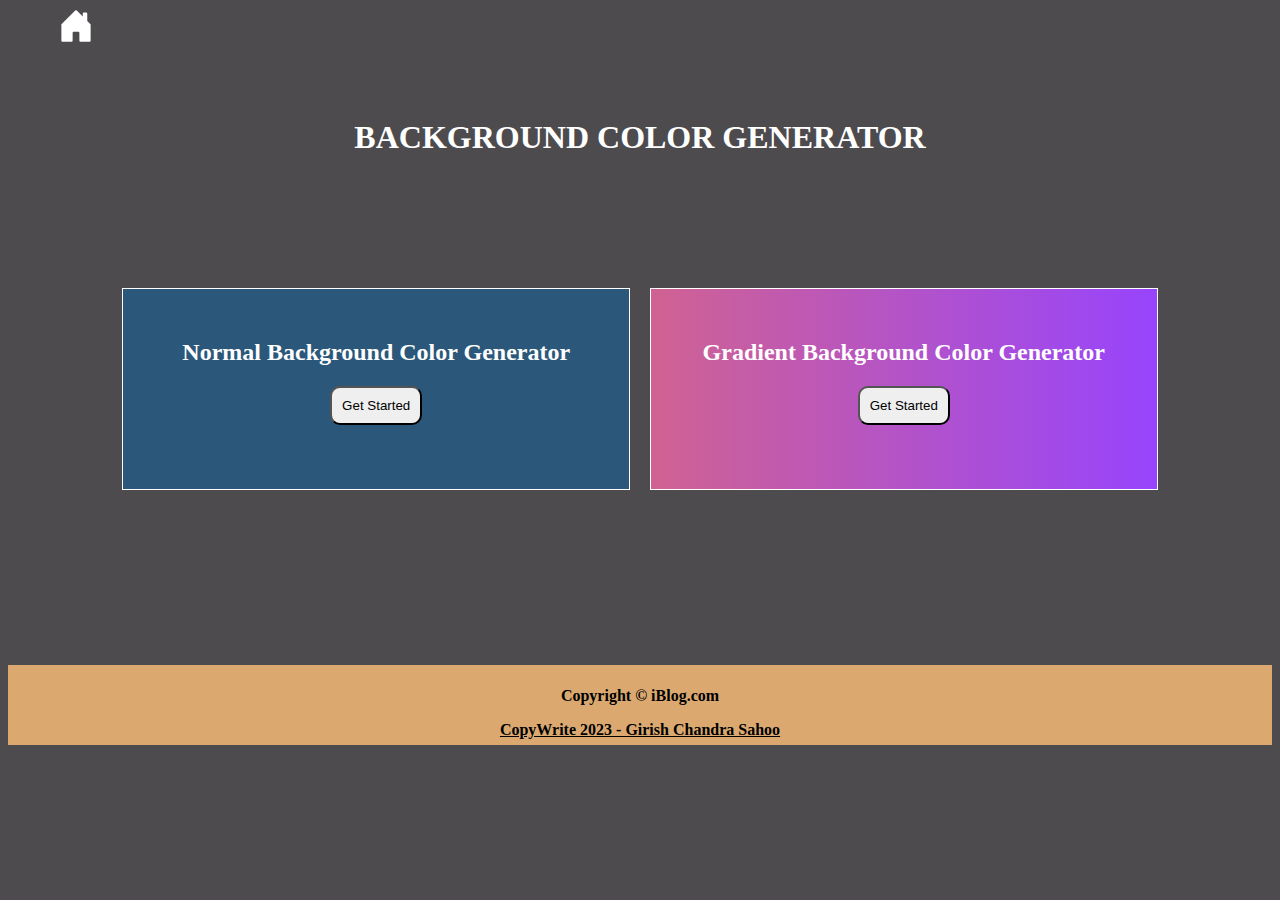
<file: index.html>
<!DOCTYPE html>
<html>
<head>
	<link rel="stylesheet" type="text/css" href="style.css">
	<meta charset="utf-8">
	<meta name="viewport" content="width=device-width, initial-scale=1">
	<title>Background Generator Tool</title>
</head>
<body style="background-color : #4d4b4e  ;">
	<a class="navbar" href="index.html"><svg xmlns="http://www.w3.org/2000/svg" width="36" height="36" fill="currentColor" class="bi bi-house-door-fill" viewBox="0 0 16 16">
  <path d="M6.5 14.5v-3.505c0-.245.25-.495.5-.495h2c.25 0 .5.25.5.5v3.5a.5.5 0 0 0 .5.5h4a.5.5 0 0 0 .5-.5v-7a.5.5 0 0 0-.146-.354L13 5.793V2.5a.5.5 0 0 0-.5-.5h-1a.5.5 0 0 0-.5.5v1.293L8.354 1.146a.5.5 0 0 0-.708 0l-6 6A.5.5 0 0 0 1.5 7.5v7a.5.5 0 0 0 .5.5h4a.5.5 0 0 0 .5-.5Z"/>
</svg></a>
	 <div class="head" id="head">
	 	<h1>BACKGROUND COLOR GENERATOR</h1>
	 </div>

	 <div id="options">
	 	<div id="normal">
	 		<h2>Normal Background Color Generator</h2>
	 		<button type="button" onclick="document.location='normal.html'">Get Started</button>
	 	</div>
	 	<div id="gradient">
	 		<h2>Gradient Background Color Generator</h2>
	 		<button type="button" onclick="document.location='gradient.html'">Get Started</button>
		</div>
	 </div>
	  <div class="footer">
        <p>Copyright &copy; iBlog.com </p>
        <a href="">CopyWrite 2023 - Girish Chandra Sahoo</a>
    </div>
	<script type="text/javascript" src="app.js"></script>
</body>
</html>
</file>
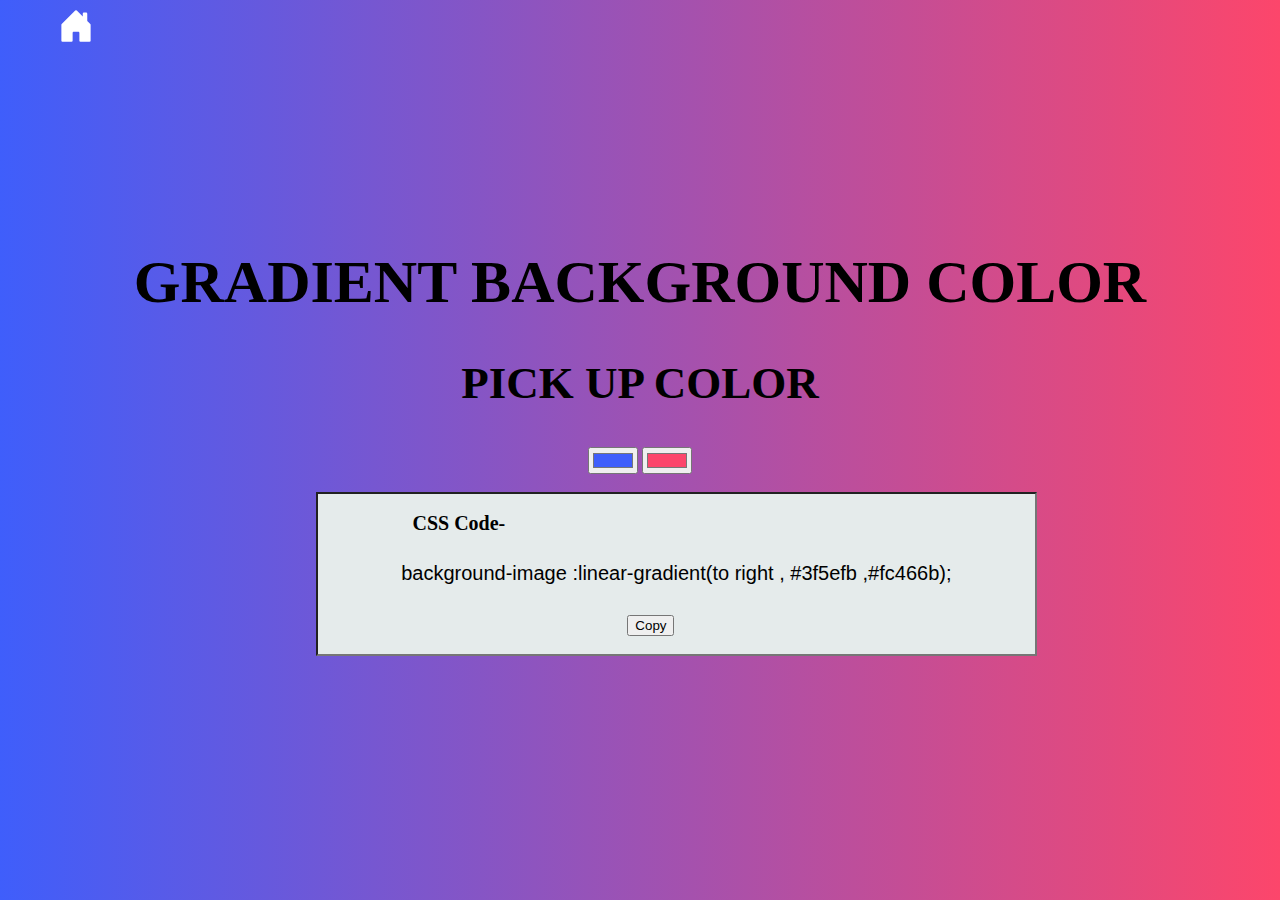
<file: gradient.html>
<!DOCTYPE html>
<html>
<head>
	<link rel="stylesheet" type="text/css" href="style.css">
	<meta charset="utf-8">
	<meta name="viewport" content="width=device-width, initial-scale=1">
	<title>Gradient Background Changer</title>
	
</head>
<body id="body" onload="gradient()">
	 
	 <a class="navbar" href="index.html"><svg xmlns="http://www.w3.org/2000/svg" width="36" height="36" fill="currentColor" class="bi bi-house-door-fill" viewBox="0 0 16 16">
  <path d="M6.5 14.5v-3.505c0-.245.25-.495.5-.495h2c.25 0 .5.25.5.5v3.5a.5.5 0 0 0 .5.5h4a.5.5 0 0 0 .5-.5v-7a.5.5 0 0 0-.146-.354L13 5.793V2.5a.5.5 0 0 0-.5-.5h-1a.5.5 0 0 0-.5.5v1.293L8.354 1.146a.5.5 0 0 0-.708 0l-6 6A.5.5 0 0 0 1.5 7.5v7a.5.5 0 0 0 .5.5h4a.5.5 0 0 0 .5-.5Z"/>
</svg></a>
	<div id="contain">
	 <div id="nrmlhead">
	 	<h1>GRADIENT BACKGROUND COLOR</h1>
	 	<h2>PICK UP COLOR</h2>
	 </div>

	 <div id="color">
	 	<input type="color"  id="gradientcolor1" value="#3f5efb"  onchange="gradient()">
	 	<input type="color"  id="gradientcolor2" value="#fc466b" onchange="gradient()"><br><br>
	 	
	 </div>
</div>
	<div id="code">
		<div class="codex1">
		<h3>CSS Code-</h3>
		<input type="text" class="info1 info" value="">
		<button id="copy" onclick="copy()">Copy</button>
	</div>
	</div>
	<script type="text/javascript" src="app.js"></script>


</body>
</html>
</file>
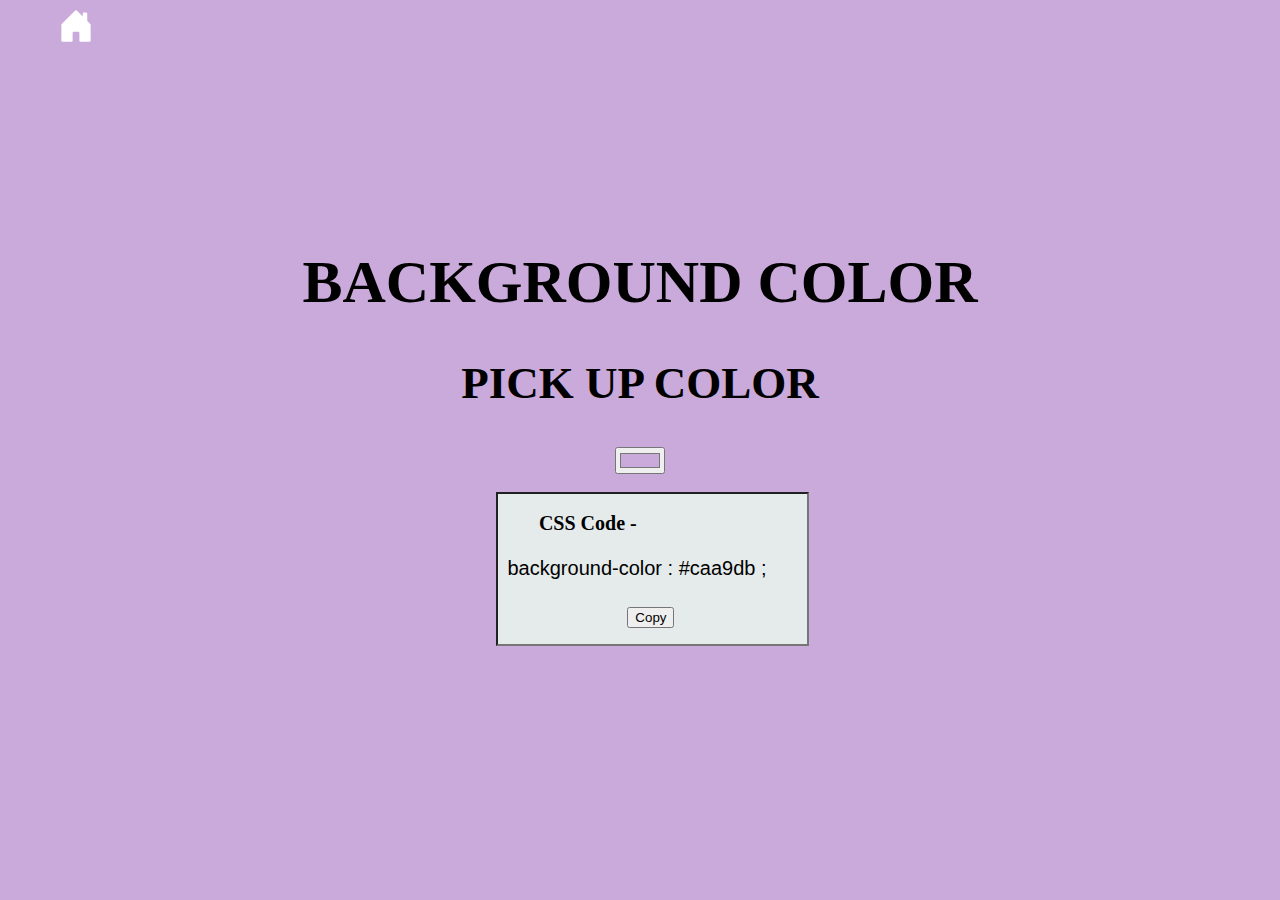
<file: normal.html>
<!DOCTYPE html>
<html>
<head>
	<link rel="stylesheet" type="text/css" href="style.css">
	<meta charset="utf-8">
	<meta name="viewport" content="width=device-width, initial-scale=1">
	<title>Normal Background Changer</title>
</head>
<body id="body" onload="color()">
	 <a class="navbar" href="index.html"><svg xmlns="http://www.w3.org/2000/svg" width="36" height="36" fill="currentColor" class="bi bi-house-door-fill" viewBox="0 0 16 16">
  <path d="M6.5 14.5v-3.505c0-.245.25-.495.5-.495h2c.25 0 .5.25.5.5v3.5a.5.5 0 0 0 .5.5h4a.5.5 0 0 0 .5-.5v-7a.5.5 0 0 0-.146-.354L13 5.793V2.5a.5.5 0 0 0-.5-.5h-1a.5.5 0 0 0-.5.5v1.293L8.354 1.146a.5.5 0 0 0-.708 0l-6 6A.5.5 0 0 0 1.5 7.5v7a.5.5 0 0 0 .5.5h4a.5.5 0 0 0 .5-.5Z"/>
</svg></a>
	<div id="contain">
	 <div id="nrmlhead">
	 	<h1>BACKGROUND COLOR</h1>
	 	<h2>PICK UP COLOR</h2>
	 </div>

	 <div id="color">
	 	<input type="color" name="nrmlcolor" id="nrmlcolor" onchange="color()" value="#caa9db"><br><br>

	 </div>
</div>
	<div id="code">
		<div class="codex">
		<h3>CSS Code -</h3>
		<input type="text" id="info" class="info" value="">
		<button id="copy" onclick="copy()">Copy</button>
	</div>
	</div>
	<script type="text/javascript" src="app.js"></script>

</body>
</html>
</file>
<file: style.css>
button{
	cursor: pointer;
}
.head{
	display: flex;
	flex-direction: row;
	justify-content: center;
	margin-top: 50px;
}

.head>h1{
	color: white;
}

#options{
display: flex;
flex-direction: row;
justify-content: center;
margin-top: 100px;
}

#normal,#gradient{
	border: 1px solid;
	margin: 10px;
	width: 40%;
	height: 200px;
	text-align: center;
	
}

#normal>h2{
	margin-top: 50px;
}

#gradient>h2{
	margin-top: 50px;
}

#normal>button,#gradient>button{
	padding: 10px;
	border-radius:10px ;

}

#gradient>button:hover{
background-color : #ec4b4b ;
	color: white;
	font-weight: bold;

}

#normal>button:hover{
	background-color : #ec4b4b ;
	color: white;
	font-weight: bold;

}


#normal{
	background-color : #2a577a ;
	color: white;
}

#gradient{
	background-image :linear-gradient(to right , #d06292 ,#9744fd);
	color: white;
}


#contain{
			margin-top: 200px;
		}
		#nrmlhead{
			width: 100%;
			text-align: center;
			font-size: 30px;
		}

		#color{
			width: 100%;
			text-align: center;
		}

		

		#code{
			display: flex;
			flex-direction: row;
			justify-content: center;
			width: 100%;
			height: auto;
			position: relative;

		}

		#info{
		background-color : #e5ebeb ;			
		padding: 10px;
			width: 100%;
			height: 130px;
			font-size: 20px;
			}
		.codex{
			display: none;

		}

		.codex>h3{
			position: absolute;
			left: 42%;
			font-size: 20px;

		}
		#copy{
			position: absolute;
			top: 75%;
			left: 49%;
			cursor: pointer;
		}

		.info1{
		background-color : #e5ebeb ;			
		padding: 15px;
			width: 230%;
			overflow: auto;
			height: 130px;
			font-size: 20px;
			text-align: center;
			}

		.codex1{
			display: none;
			margin-left: -350px;
		}

		.codex1>h3{
			position: absolute;
			left: 32%;
			font-size: 20px;

		}

.footer {
  height: 80px;
background-color : #dba970 ;
  display: flex;
  align-items: center;
  justify-content: center;
  color: black;
  flex-direction: column;
  font-weight: bold;
  margin-top: 165px;
}

.footer a {
  color: black;
    font-weight: bold;
}

	@media screen and (max-width:768px){

		#contain{
			margin-top: 150px;
			margin-left:0px;
		}
		#nrmlhead{
			width: 100%;
			text-align: center;
			font-size: 20px;
		}
		.codex1{
			display: none;
			margin-left: -10px;
		}
		.info1{
		background-color : #e5ebeb ;			
		padding: 15px;
			width: 100%;
			overflow: auto;
			height: 130px;
			font-size: 20px;
			text-align: center;
			}
			#copy{
			position: absolute;
			top: 75%;
			left: 48%;
			cursor: pointer;
		}
		.codex1>h3{
			position: absolute;
			left: 32%;
			font-size: 20px;

		}

		.footer{
			margin-top: 273px;
		}

	}

	@media screen and (max-width:600px){

		#contain{
			margin-top: 150px;
			margin-left:0px;
		}
		#nrmlhead{
			width: 100%;
			text-align: center;
			font-size: 15px;
		}
		.codex1{
			display: none;
			margin-left: -10px;
		}

		.info1{
		background-color : #e5ebeb ;			
		padding: 15px;
			width: 100%;
			overflow: auto;
			height: 130px;
			font-size: 20px;
			text-align: center;
			}

			
		#copy{
			position: absolute;
			top: 75%;
			left: 48%;
			cursor: pointer;
		}

		.codex1>h3{
			position: absolute;
			left: 32%;
			font-size: 20px;

		}

	}

	@media screen and (max-width:480px){

		#contain{
			margin-top: 150px;
			margin-left:0px;
		}
		#nrmlhead{
			width: 100%;
			text-align: center;
			font-size: 12px;
		}
		.codex1{
			display: none;
			margin-left: -10px;
		}
		.info1{
		background-color : #e5ebeb ;			
		padding: 15px;
			width: 100%;
			overflow: auto;
			height: 130px;
			font-size: 20px;
			text-align: center;
			}
			#copy{
			position: absolute;
			top: 75%;
			left: 48%;
			cursor: pointer;
		}
		.codex1>h3{
			position: absolute;
			left: 22%;
			font-size: 20px;

		}

	}

@media screen and (max-width:1024px){

	.footer{
			margin-top: 273px;
		}
}
	
.navbar{
	color: white;
	margin-left: 50px;
	text-decoration: none;
}

.navbar:hover{
	color: red;
}
</file>
